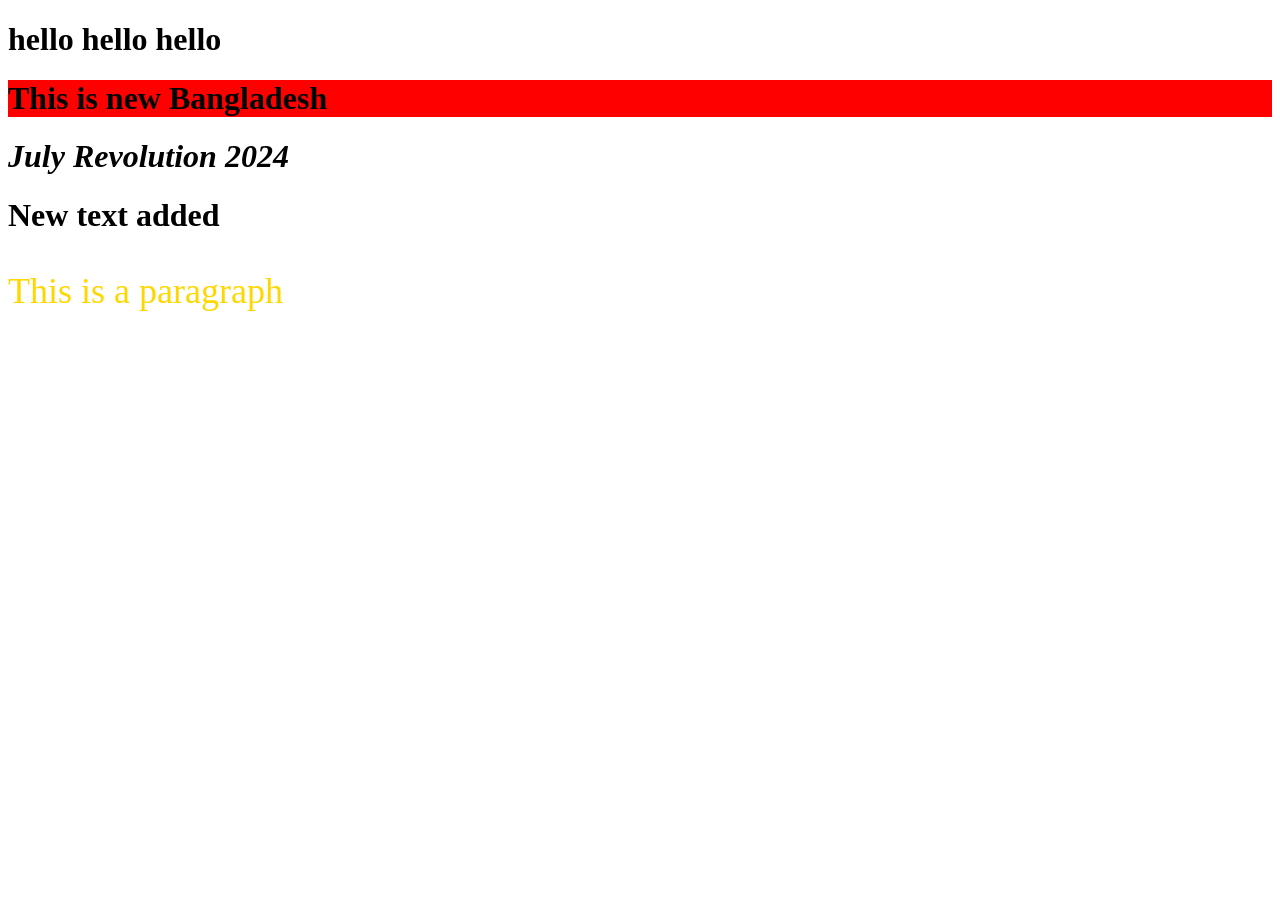
<file: DOM/easy-access-element.html>
<!DOCTYPE html>
<html lang="en">
  <head>
    <meta charset="UTF-8" />
    <meta name="viewport" content="width=device-width, initial-scale=1.0" />
    <link rel="stylesheet" href="style.css" />
    <title>DOM</title>
  </head>
  <body>
    <h1>hello hello hello</h1>
    <h1 class="head1">This is new Bangladesh</h1>
    <h1 class="head1">July Revolution 2024</h1>
    <h1 class="head1">Liberation War 1971</h1>
    <script>
      const list = document.querySelectorAll(".head1");
      let newEle = document.createElement("p");
      newEle.innerText = "This is a paragraph";
      document.body.appendChild(newEle).style.fontSize = "36px";
      // document.body.removeChild();
      // document.body.removeChild(newEle);

      list[0].style.backgroundColor = "red";
      list[1].style.fontStyle = "italic";
      list[2].innerText = "New text added";
      newEle.style.color = "gold";
    </script>
  </body>
</html>
</file>
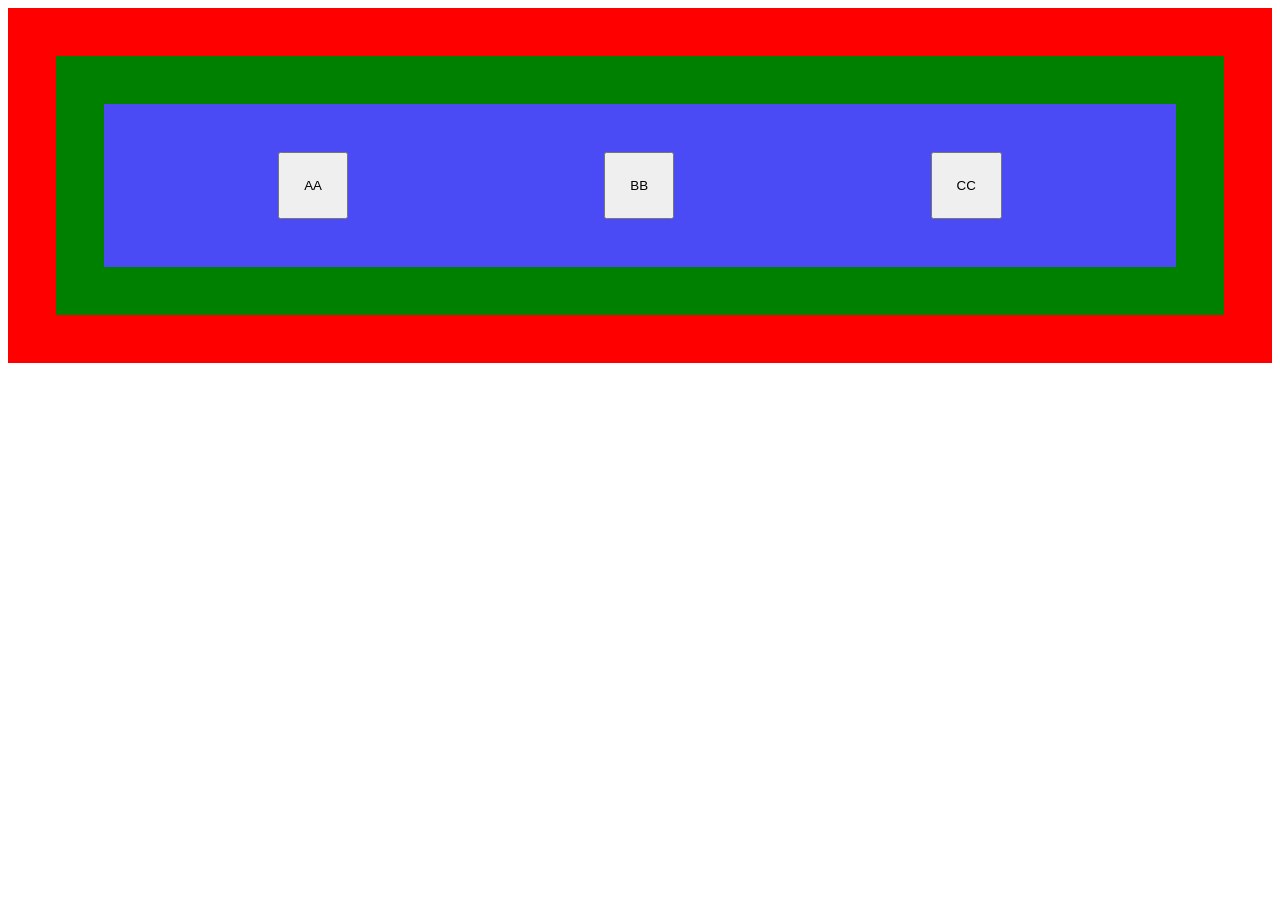
<file: DOM/event-bubbling.html>
<!DOCTYPE html>
<html lang="en">
<head>
    <meta charset="UTF-8">
    <meta name="viewport" content="width=device-width, initial-scale=1.0">
    <title>Document</title>
    <style>
        main{
            padding: 48px;
            background-color: red;
        }
        section{
            background-color:green;
            padding: 48px;
        }
        div{
            background-color: rgb(75, 75, 245);
            padding: 48px;
            display: flex;
            gap: 4px;
        }
        button{
            padding: 24px;
            display: block;
            margin: 0 auto;
        }
    </style>
</head>
<body>
    <main>
        <section>
            <div>
                <button>
                    AA
                </button>
                <button>
                    BB
                </button>
                <button>
                    CC
                </button>
            </div>
        </section>
    </main>

    <script>
        const main = document.querySelector('main');
        const section = document.querySelector('section');
        const div = document.querySelector('div');
        const btn = document.querySelectorAll('button');
        main.addEventListener('click',function(e){
            console.log('main main main')
            e.stopPropagation();
        },true)
        section.addEventListener('click',function(e){
            console.log('section section section')
            // e.stopPropagation();
        },true)
        div.addEventListener('click',function(e){
            console.log('div div div')
            // e.stopPropagation();
        },false);
        btn[0].addEventListener('click',function(e){
            console.log('button button button'); 
            // e.stopPropagation();
        })
        // btn[1].addEventListener('click',function(e){
        //     console.log('button button button'); 
        // })
        // btn[2].addEventListener('click',function(e){
        //     console.log('button button button'); 
        // })

    </script>
</body>
</html>
</file>
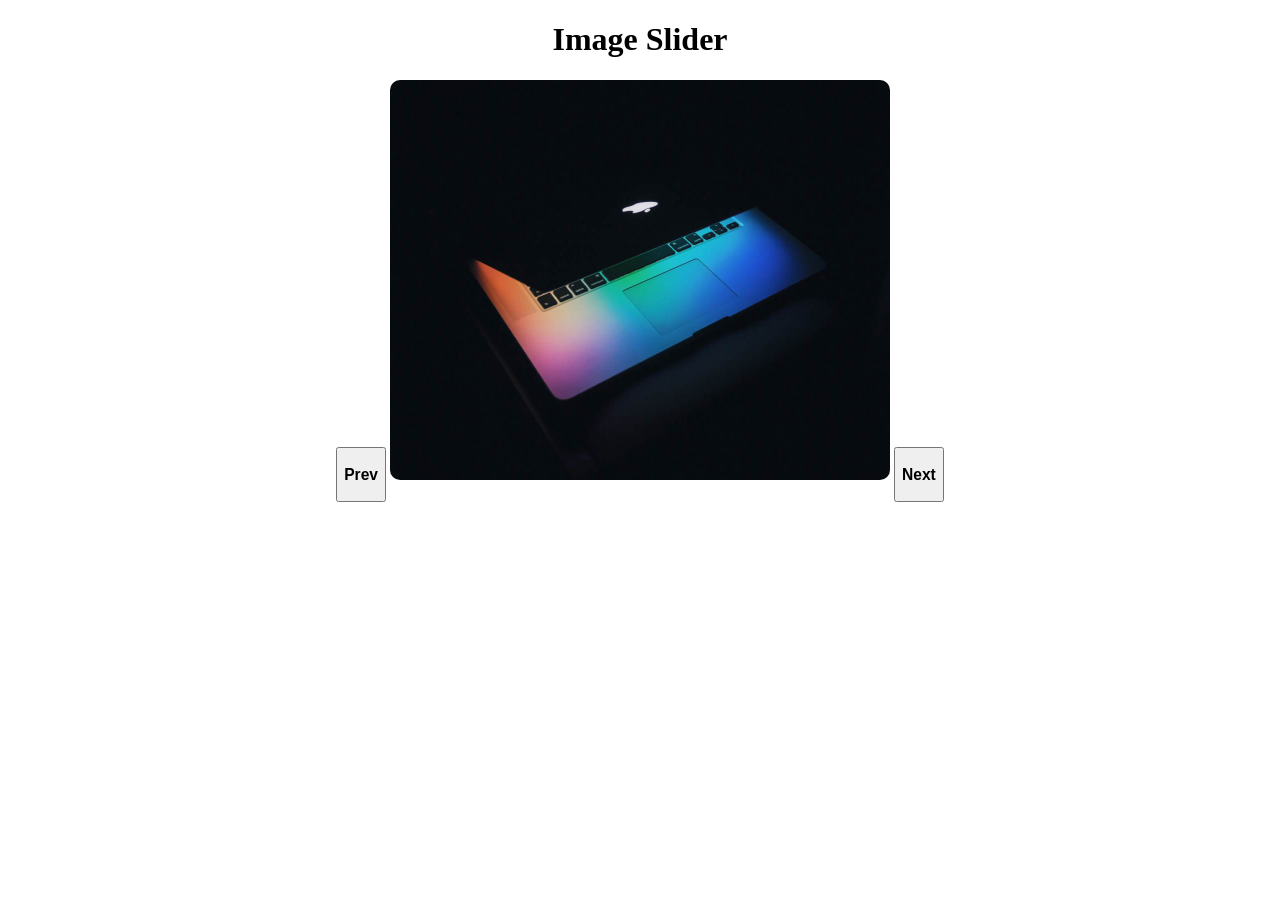
<file: DOM/image-slider-task.html>
<!DOCTYPE html>
<html lang="en">
  <head>
    <meta charset="UTF-8" />
    <meta name="viewport" content="width=device-width, initial-scale=1.0" />
    <title>Document</title>
    <!-- <script src="https://cdn.jsdelivr.net/npm/@tailwindcss/browser@4"></script> -->
  </head>
  <body>
    <h1 style="text-align: center">Image Slider</h1>
    <div style="text-align: center">
      <button id="prev"><h3>Prev</h3></button>
      <img
        src="./Image/mac.jpg"
        alt=""
        width="500px" height="400px" style="border-radius: 10px;"
      />
      <button id="next"><h3>Next</h3></button>
    </div>

    <script>
      const images = [
        "./Image/mac.jpg",
        "./Image/cellphone.jpg",
        "./Image/coffe.jpg",
        "./Image/vegetable.jpg",
        "./Image/car.jpg",
      ];
      let count = 0;
      const img = document.querySelector("img");
      const prev = document.getElementById("prev");
      const next = document.getElementById("next");
      prev.addEventListener("click", () => {
        count--;
        if (count < 0) count = images.length - 1;
        img.src = images[count];
      });
      next.addEventListener("click", () => {
        count++;
        if (count === images.length) count = 0;
        img.src = images[count];
      });

      let intervalId = setInterval(() => {
        count++;
        if (count === images.length) count = 0;
        img.src = images[count];
      }, 2000);


    //   auto slide
      img.addEventListener("mouseenter", () => {
        clearInterval(intervalId);
      });
      img.addEventListener("mouseleave", () => {
        intervalId = setInterval(() => {
          count++;
          if (count === images.length) count = 0;
          img.src = images[count];
        }, 2000);
      });
    </script>
  </body>
</html>
</file>
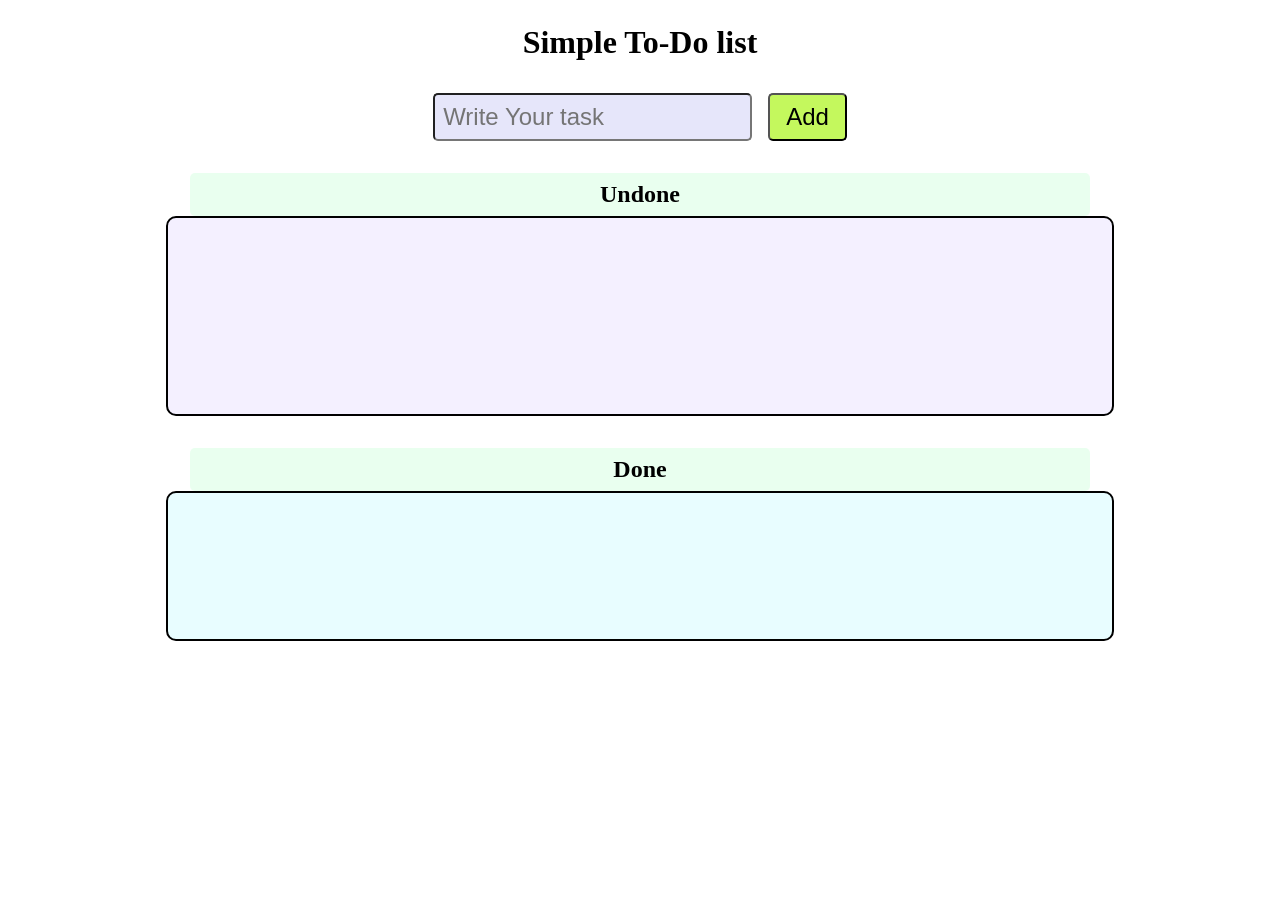
<file: DOM/simple-ToDo-list.html>
<!DOCTYPE html>
<html lang="en">
  <head>
    <meta charset="UTF-8" />
    <meta name="viewport" content="width=device-width, initial-scale=1.0" />
    <title>Document</title>
    <style>
      h1 {
        margin: 24px 0;
        text-align: center;
      }
      form {
        margin-top: 32px;
        display: flex;
        justify-content: center;
        gap: 16px;
      }
      #text {
        padding: 8px;
        border-radius: 5px;
        font-size: 1.5rem;
        background-color: lavender;
      }
      #btn {
        background-color: rgb(196, 248, 93);
        padding: 8px 16px;
        font-size: 1.5rem;
        border-radius: 5px;
      }
      #btn:hover {
        background-color: rgb(145, 217, 0);
      }
      h2 {
        background-color: rgba(213, 255, 225, 0.531);
        width: 70%;
        display: block;
        margin: 0 auto;
        margin-top: 32px;
        padding: 8px;
        border-radius: 5px;
        text-align: center;
      }

      #undone {
        border: 2px solid black;
        width: 75%;
        height: 200px;
        margin: 0px auto;
        border-radius: 10px;
        background-color: rgba(231, 223, 254, 0.473);
        box-sizing: border-box;
        list-style-type: square;
        overflow: auto;
      }
      #done {
        border: 2px solid black;
        width: 75%;
        height: 150px;
        margin: 0 auto;
        padding-top: 8px;
        border-radius: 10px;
        background-color: rgba(209, 250, 255, 0.489);
        box-sizing: border-box;
        list-style-type: square;
        overflow: auto;
      }
      @media(max-width:576px) {
        #done, #undone{
            width: 100%;
            margin: 0 16px;
        }
      }
    </style>
  </head>
  <body>
    <h1>Simple To-Do list</h1>
    <form action="">
      <input type="text" id="text" placeholder="Write Your task" />
      <input type="button" value="Add" id="btn" />
    </form>
    <h2>Undone</h2>
    <ul id="undone"></ul>
    <h2>Done</h2>
    <ul id="done"></ul>

    <script>
      const undone = document.getElementById("undone");
      let lists = undone.querySelectorAll("#undone li");
      const done = document.getElementById("done");
      const input = document.getElementById("text");
      const btn = document.getElementById("btn");
      let delButtons = [];
      let complete = [];

      btn.addEventListener("click", () => {
        let p = document.createElement("p");
        p.innerText = input.value;

        let btn = document.createElement("button");
        btn.innerText = "Complete";
        btn.setAttribute("style", "padding:0 16px; border-radius: 5px; font-size: 18px");
        delButtons.push(btn);

        let div = document.createElement("div");
        div.appendChild(p);
        div.appendChild(btn);
        div.setAttribute(
          "style",
          "display:flex; justify-content:space-between; align-items:center; margin-top:8px;  height:28px; "
        );

        const li_bg_colors = [
          "#FFFAE5", // Light Cream
          "#E6FFFA", // Mint Blue
          "#FFF0F5", // Lavender Blush
          "#E0FFFF", // Light Cyan
          "#F5FFFA", // Mint Cream
          "#FFE4E1", // Misty Rose
          "#E6E6FA", // Lavender
          "#F0FFF0", // Honeydew
          "#FFFACD", // Lemon Chiffon
          "#F5F5DC", // Beige
        ];
        let li = document.createElement("li");
        li.appendChild(div);
        li.setAttribute("style", "font-size:24px; margin-right:12px; border-radius:5px; padding:0 8px;");
        li.style.backgroundColor = li_bg_colors[Math.floor(Math.random() * li_bg_colors.length)];
        li.addEventListener("mouserebter", () => {
          li.style.backgroundColor = "white";
        });
        undone.appendChild(li);
        input.value = "";

        for (let i = 0; i < delButtons.length; i++) {
          const del = delButtons[i];
          del.addEventListener("click", () => {
            del.innerText = "Delete";
            complete.push(del);
            const div = del.parentElement;
            const li = div.parentElement;
            undone.removeChild(li);
            done.appendChild(li);

            for (let i = 0; i < complete.length; i++) {
              const com = complete[i];
              com.addEventListener("click", () => {
                const div = com.parentElement;
                const li = div.parentElement;
                done.removeChild(li);
              });
            }
          });
        }
      });
    </script>
  </body>
</html>
</file>
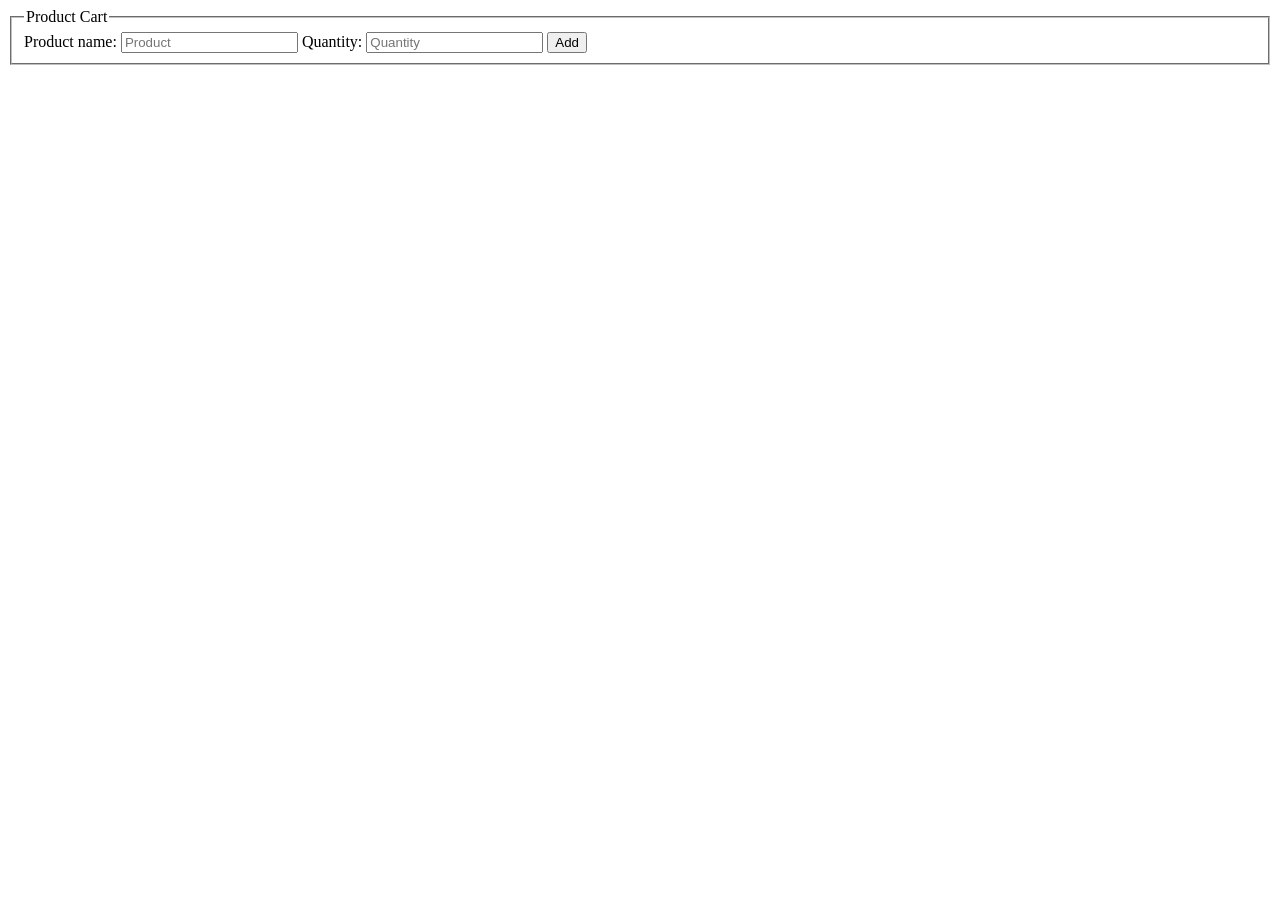
<file: LocalStorage/carts.html>
<!DOCTYPE html>
<html lang="en">
  <head>
    <meta charset="UTF-8" />
    <meta name="viewport" content="width=device-width, initial-scale=1.0" />
    <title>Local Storage</title>
  </head>
  <body>
    <fieldset>
      <legend>Product Cart</legend>
      <div>
        <label for="product">Product name: </label>
        <input id="product" type="text" placeholder="Product" />
        <label for="quantity">Quantity: </label>
        <input id="quantity" type="text" placeholder="Quantity" />
        <button id="btn">Add</button>
      </div>
    </fieldset>
    <ul id="ul"></ul>
    <script>
      const prod = document.getElementById("product");
      const quant = document.getElementById("quantity");
      const btn = document.getElementById("btn");
      btn.addEventListener("click", () => {
        const product = prod.value;
        const quantity = parseInt(quant.value);
        prod.value = "";
        quant.value = "";
        addProductToCart(product, quantity);
      });
      const getCartFromLS = () => {
        let cart = {};
        const cartJSON = localStorage.getItem("cart");
        if (cartJSON) {
          cart = JSON.parse(cartJSON);
        }
        return cart;
      };
      const addProductToCart = (product, quantity) => {
        const cart = getCartFromLS();
        if (cart[product]) {
          cart[product] += quantity;
        } else cart[product] = quantity;
        const cartJSON = JSON.stringify(cart);
        localStorage.setItem("cart", cartJSON);
        displayStoredProduct();
      };
      const displayToUI = (product, quantity) => {
        const li = document.createElement("li");
        li.innerText = `${product} ${quantity}`;
        document.getElementById("ul").appendChild(li);
      };
      const displayStoredProduct = () => {
        const cart = getCartFromLS();
        document.getElementById("ul").innerHTML="";
        for (let product in cart) {
          displayToUI(product, cart[product]);
        }
      };
      displayStoredProduct();
    </script>
  </body>
</html>
</file>
<file: DOM/style.css>
.myStyle{
   background-color: red;
}
</file>
